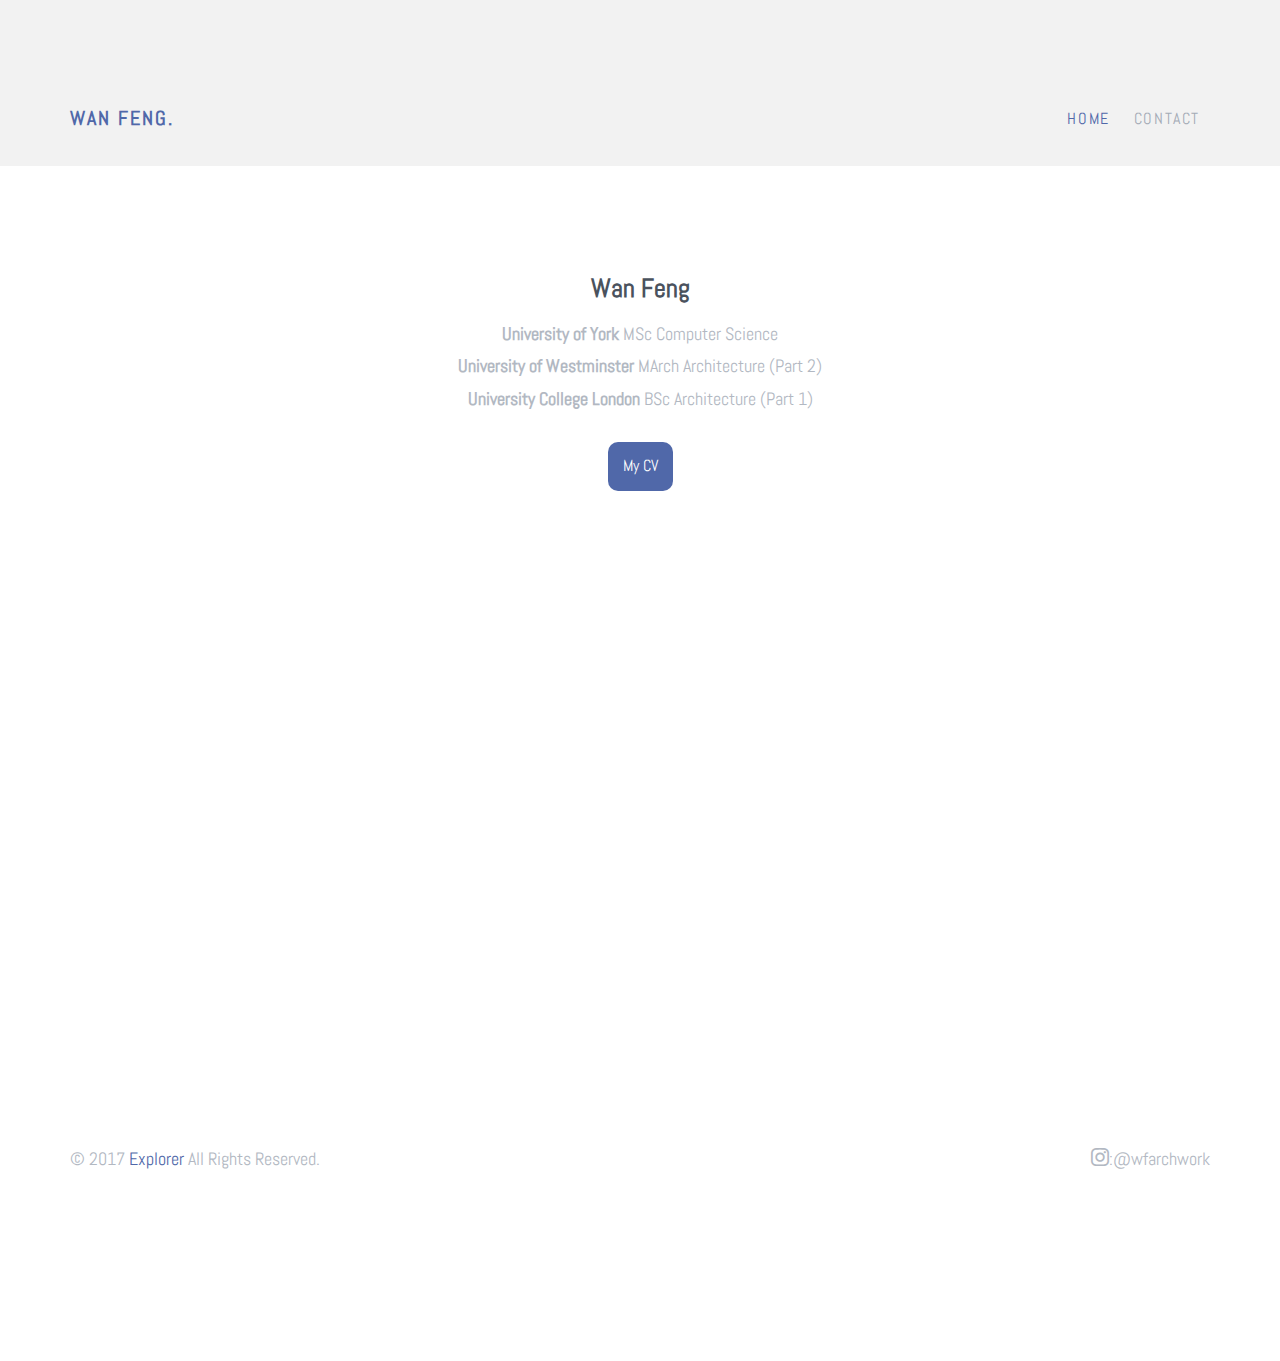
<file: index.html>
<!DOCTYPE html>
<html lang="en">
  <head>
    <meta charset="utf-8">
    <meta name="viewport" content="width=device-width, initial-scale=1">
    <title>Wan Feng</title>
    <meta name="description" content="Free Bootstrap Theme by uicookies.com">
    <meta name="keywords" content="free website templates, free bootstrap themes, free template, free bootstrap, free website template">
    
    <link href="https://fonts.googleapis.com/css?family=Abel" rel="stylesheet">
    <link rel="stylesheet" href="css/styles-merged.css">
    <link rel="stylesheet" href="css/style.min.css">
    <link rel="stylesheet" href="css/custom.css">

    <!--[if lt IE 9]>
      <script src="js/vendor/html5shiv.min.js"></script>
      <script src="js/vendor/respond.min.js"></script>
    <![endif]-->

    <style>
      .button {
        border: none;
        color: white;
        padding: 10px 15px;
        text-align: center;
        text-decoration: none;
        display: inline-block;
        font-size: 16px;
        margin: 4px 2px;
        cursor: pointer;
        border-radius: 10px;
        background-color: #5068A9;
      }
      
      
      .button2 {background-color: #008CBA;} /* Blue */
      </style>
  </head>
  <body>

  <!-- START: header -->
  
  <div class="probootstrap-loader"></div>

  <header role="banner" class="probootstrap-header">
    <div class="container">
        <a href="index.html" class="probootstrap-logo">Wan Feng<span>.</span></a>
        
        <a href="#" class="probootstrap-burger-menu visible-xs" ><i>Menu</i></a>
        <div class="mobile-menu-overlay"></div>

        <nav role="navigation" class="probootstrap-nav hidden-xs">
          <ul class="probootstrap-main-nav">
            <li class="active"><a href="index.html">Home</a></li>
            <!-- <li><a href="services.html">Services</a></li> -->
            <!-- <li><a href="about.html">About</a></li> -->
            <li><a href="contact.html">Contact</a></li>
          </ul>
          <div class="extra-text visible-xs"> 
            <a href="#" class="probootstrap-burger-menu"><i>Menu</i></a>
            <h5>Address</h5>
            <p>Flat 210, 111-113 Bartholomew Road, London NW5 2BJ</p>
            <h5>Connect</h5>
            <ul class="social-buttons">
              <li><i class="icon-mail"></i><span>fengwan0000@gmail.com</span></li>
              <li><i class="icon-phone2"></i><span>+44 7541988728</span></li>
            </ul>
          </div>
        </nav>
    </div>
  </header>
  <!-- END: header -->
  
  <div class="probootstrap-section">
    <div class="container text-center">
      <div class="row">
        <div class="col-md-6 col-md-offset-3 mb40">
          <h2><b>Wan Feng</b></h2>
          <p> <b>University of York</b> MSc Computer Science <br> <b>University of Westminster</b> MArch Architecture (Part 2) <br> <b>University College London</b> BSc Architecture (Part 1)</p>
          <!-- <ul class="actions">
            <a href="https://drive.google.com/file/d/1Cke0eZG3jJjBB14oiIKOLVH0bZXB07Sb/view?usp=share_link" class="button">My CV</a>
          </ul> -->
          <form action="https://drive.google.com/file/d/1Cke0eZG3jJjBB14oiIKOLVH0bZXB07Sb/view?usp=share_link" method="get" target="_blank">
            <button class="button">My CV</button>
         </form>
          <!-- <button class="button" formaction="">My CV</button>     -->
        </div>
      </div>

      <div class="row probootstrap-gutter16">
        <div class="col-md-4 probootstrap-animate" data-animate-effect="fadeIn">
          <a href="rhythem_venue.html" class="img-bg" style="background-image: url(https://drive.google.com/uc?export=view&id=1EA7f5iKqt-BDpA7QCGmYKCs04q8BtwmU);">
            <div class="probootstrap-photo-details">
              <h2>Rhythm Venue</h2>
              <p>A collection of retail venues</p>
            </div>
          </a>
        </div>
        <div class="col-md-8 probootstrap-animate" data-animate-effect="fadeIn">
          <a href="john-lewis.html" class="img-bg" style="background-image: url(https://drive.google.com/uc?export=view&id=1YmT_v28jiTK2eGCsW3wxcAmZqoD3Fh4P);">
            <div class="probootstrap-photo-details">
              <h2>The Next Generation of Retail</h2>
              <p>Renovation of John Lewis</p>
            </div>
          </a>
        </div>
      </div>

<!--       <div class="row probootstrap-gutter16">
        <div class="col-md-5 probootstrap-animate" data-animate-effect="fadeIn">
          <a href="research_institute.html" class="img-bg" style="background-image: url(img/img_3.jpg);">
            <div class="probootstrap-photo-details">
              <h2>Research Institute</h2>
              <p>Canary Wharf</p>
            </div>
          </a>
        </div>
        <div class="col-md-3 probootstrap-animate" data-animate-effect="fadeIn">
          <a href="single-page.html" class="img-bg" style="background-image: url(img/img_5.jpg);">
            <div class="probootstrap-photo-details">
              <h2>Museum Prototype</h2>
              <p>Based on the quality of objects</p>
            </div>
          </a>
        </div> -->
        <!-- <div class="col-md-4 probootstrap-animate" data-animate-effect="fadeIn">
          <a href="single-page.html" class="img-bg" style="background-image: url(img/img_4.jpg);">
            <div class="probootstrap-photo-details">
              <h2>Mountain with pines</h2>
              <p>Landscape</p>
            </div>
          </a>
        </div>
      </div>

       <div class="row probootstrap-gutter16">
        <div class="col-md-8 probootstrap-animate" data-animate-effect="fadeIn">
          <a href="single-page.html" class="img-bg" style="background-image: url(img/img_7.jpg);">
            <div class="probootstrap-photo-details">
              <h2>Mountains</h2>
              <p>Landscape</p>
            </div>
          </a>
        </div>
        <div class="col-md-4 probootstrap-animate" data-animate-effect="fadeIn">
          <a href="single-page.html" class="img-bg" style="background-image: url(img/img_6.jpg);">
            <div class="probootstrap-photo-details">
              <h2>Beautiful Sunset</h2>
              <p>Landscape</p>
            </div>
          </a>
        </div>
      </div>
      
    </div> -->
  </div>

  <footer class="probootstrap-footer" role="contentinfo">
    <div class="container">
      <div class="row">
        <div class="col-md-12">
          <p class="probootstrap-copyright">&copy; 2017 <a href="https://uicookies.com/">Explorer</a> All Rights Reserved.</p>
          <ul class="probootstrap-social">
            <!-- <li><a href="#"><i class="icon-twitter"></i></a></li> -->
            <!-- <li><a href="#"><i class="icon-facebook2"></i></a></li> -->
            <li><i class="icon-instagram2"></i>:@wfarchwork</li>
            <!-- <li><a href="#"><i class="icon-google-plus"></i></a></li> -->
          </ul>
        </div>
      </div>
    </div>
  </footer>

  <div class="gototop js-top">
    <a href="#" class="js-gotop"><i class="icon-chevron-thin-up"></i></a>
  </div>
  

  <script src="js/scripts.min.js"></script>
  <script src="js/main.min.js"></script>
  <script src="js/custom.js"></script>

  </body>
</html>
</file>
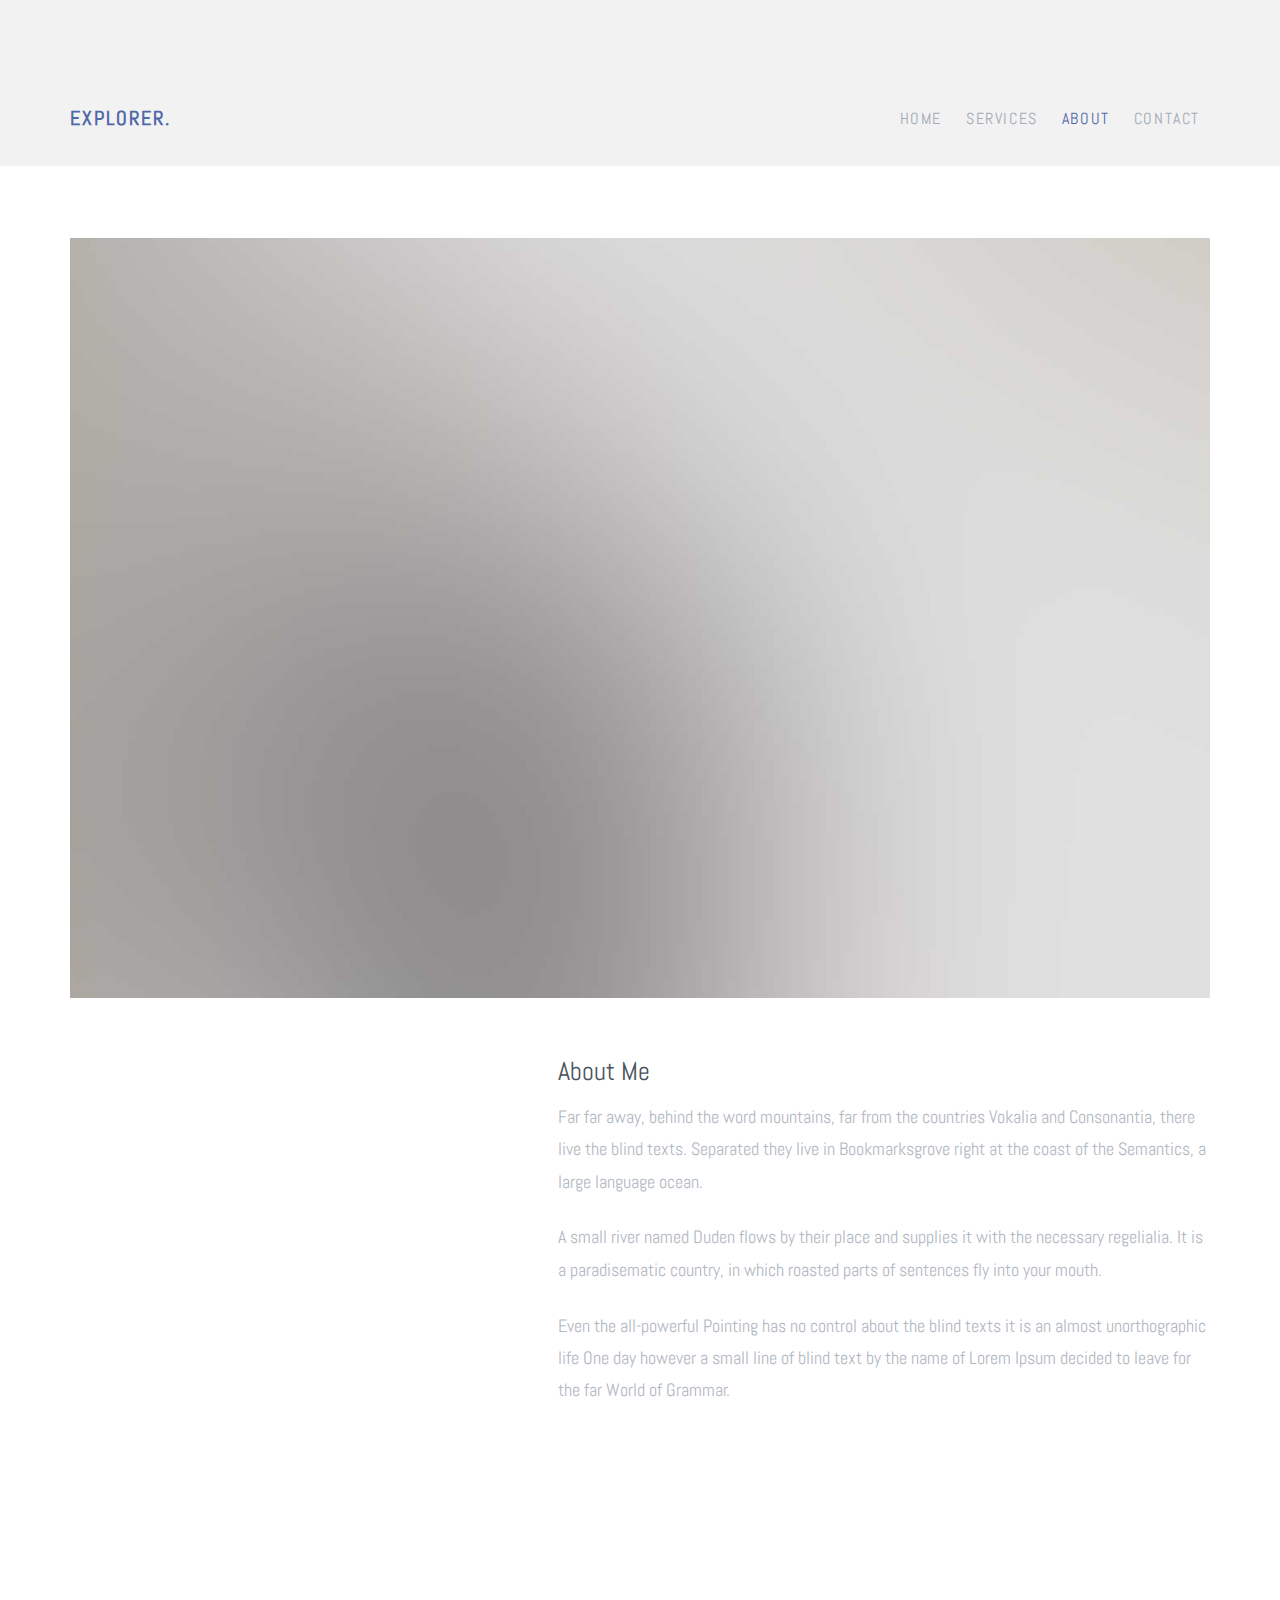
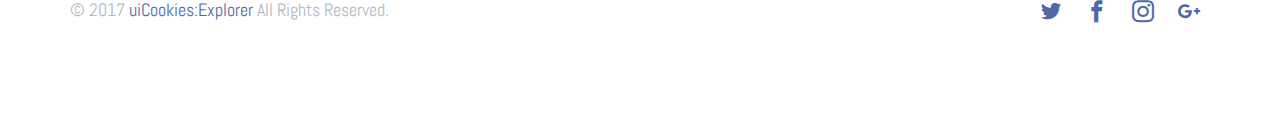
<file: about.html>
<!DOCTYPE html>
<html lang="en">
  <head>
    <meta charset="utf-8">
    <meta name="viewport" content="width=device-width, initial-scale=1">
    <title>uiCookies:Explorer &mdash; Free Bootstrap Theme, Free Responsive Bootstrap Website Template</title>
    <meta name="description" content="Free Bootstrap Theme by uicookies.com">
    <meta name="keywords" content="free website templates, free bootstrap themes, free template, free bootstrap, free website template">
    
    <link href="https://fonts.googleapis.com/css?family=Abel" rel="stylesheet">
    <link rel="stylesheet" href="css/styles-merged.css">
    <link rel="stylesheet" href="css/style.min.css">
    <link rel="stylesheet" href="css/custom.css">

    <!--[if lt IE 9]>
      <script src="js/vendor/html5shiv.min.js"></script>
      <script src="js/vendor/respond.min.js"></script>
    <![endif]-->
  </head>
  <body>

  <!-- START: header -->
  
  <div class="probootstrap-loader"></div>

  <header role="banner" class="probootstrap-header">
    <div class="container">
        <a href="index.html" class="probootstrap-logo">Explorer<span>.</span></a>
        
        <a href="#" class="probootstrap-burger-menu visible-xs" ><i>Menu</i></a>
        <div class="mobile-menu-overlay"></div>

        <nav role="navigation" class="probootstrap-nav hidden-xs">
          <ul class="probootstrap-main-nav">
            <li><a href="index.html">Home</a></li>
            <li><a href="services.html">Services</a></li>
            <li class="active"><a href="about.html">About</a></li>
            <li><a href="contact.html">Contact</a></li>
          </ul>
          <div class="extra-text visible-xs"> 
            <a href="#" class="probootstrap-burger-menu"><i>Menu</i></a>
            <h5>Address</h5>
            <p>Flat 210, 111-113 Bartholomew Road, London NW5 2BJ</p>
            <h5>Connect</h5>
            <ul class="social-buttons">
              <li><i class="icon-mail"></i><span>fengwan0000@gmail.com</span></li>
              <li><i class="icon-phone2"></i><span>+44 7541988728</span></li>
            </ul>
          </div>
        </nav>
    </div>
  </header>
  <!-- END: header -->

  <section class="probootstrap-section">
    <div class="container">
      <div class="row">
        <div class="col-md-12">
          <p><img src="img/img_8.jpg" class="img-responsive" alt="Free Bootstrap Template by uicookies.com"></p>
        </div>
      </div>
      <div class="row">
        <div class="col-md-7 col-md-push-5">
          <h2>About Me</h2>
          <p>Far far away, behind the word mountains, far from the countries Vokalia and Consonantia, there live the blind texts. Separated they live in Bookmarksgrove right at the coast of the Semantics, a large language ocean.</p>
          <p>A small river named Duden flows by their place and supplies it with the necessary regelialia. It is a paradisematic country, in which roasted parts of sentences fly into your mouth.</p>
          <p>Even the all-powerful Pointing has no control about the blind texts it is an almost unorthographic life One day however a small line of blind text by the name of Lorem Ipsum decided to leave for the far World of Grammar.</p>
        </div>
      </div>
    </div>
  </section>
  <!-- END section -->

  <footer class="probootstrap-footer" role="contentinfo">
    <div class="container">
      <div class="row">
        <div class="col-md-12">
          <p class="probootstrap-copyright">&copy; 2017 <a href="https://uicookies.com/">uiCookies:Explorer</a> All Rights Reserved.</p>
          <ul class="probootstrap-social">
            <li><a href="#"><i class="icon-twitter"></i></a></li>
            <li><a href="#"><i class="icon-facebook2"></i></a></li>
            <li><a href="#"><i class="icon-instagram2"></i></a></li>
            <li><a href="#"><i class="icon-google-plus"></i></a></li>
          </ul>
        </div>
      </div>
    </div>
  </footer>

  <div class="gototop js-top">
    <a href="#" class="js-gotop"><i class="icon-chevron-thin-up"></i></a>
  </div>
  

  <script src="js/scripts.min.js"></script>
  <script src="js/main.min.js"></script>
  <script src="js/custom.js"></script>
  </body>
</html>
</file>
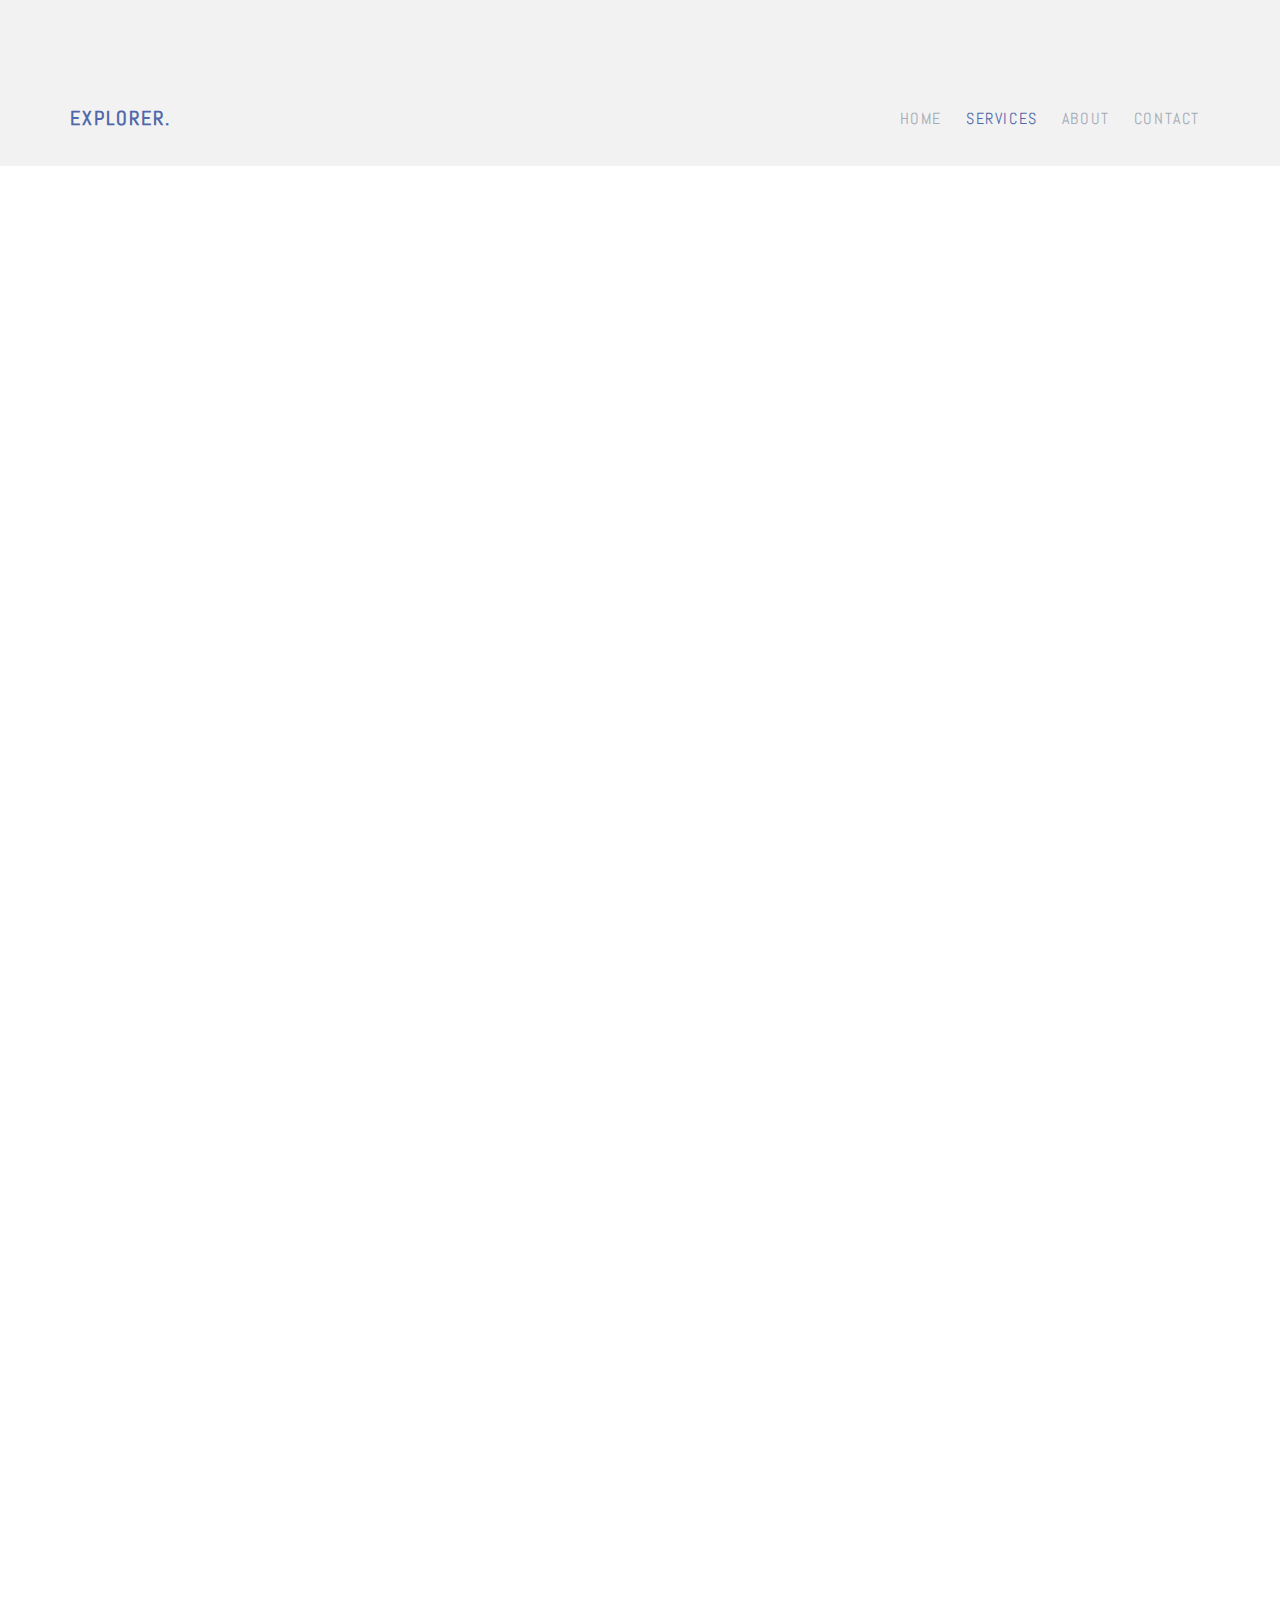
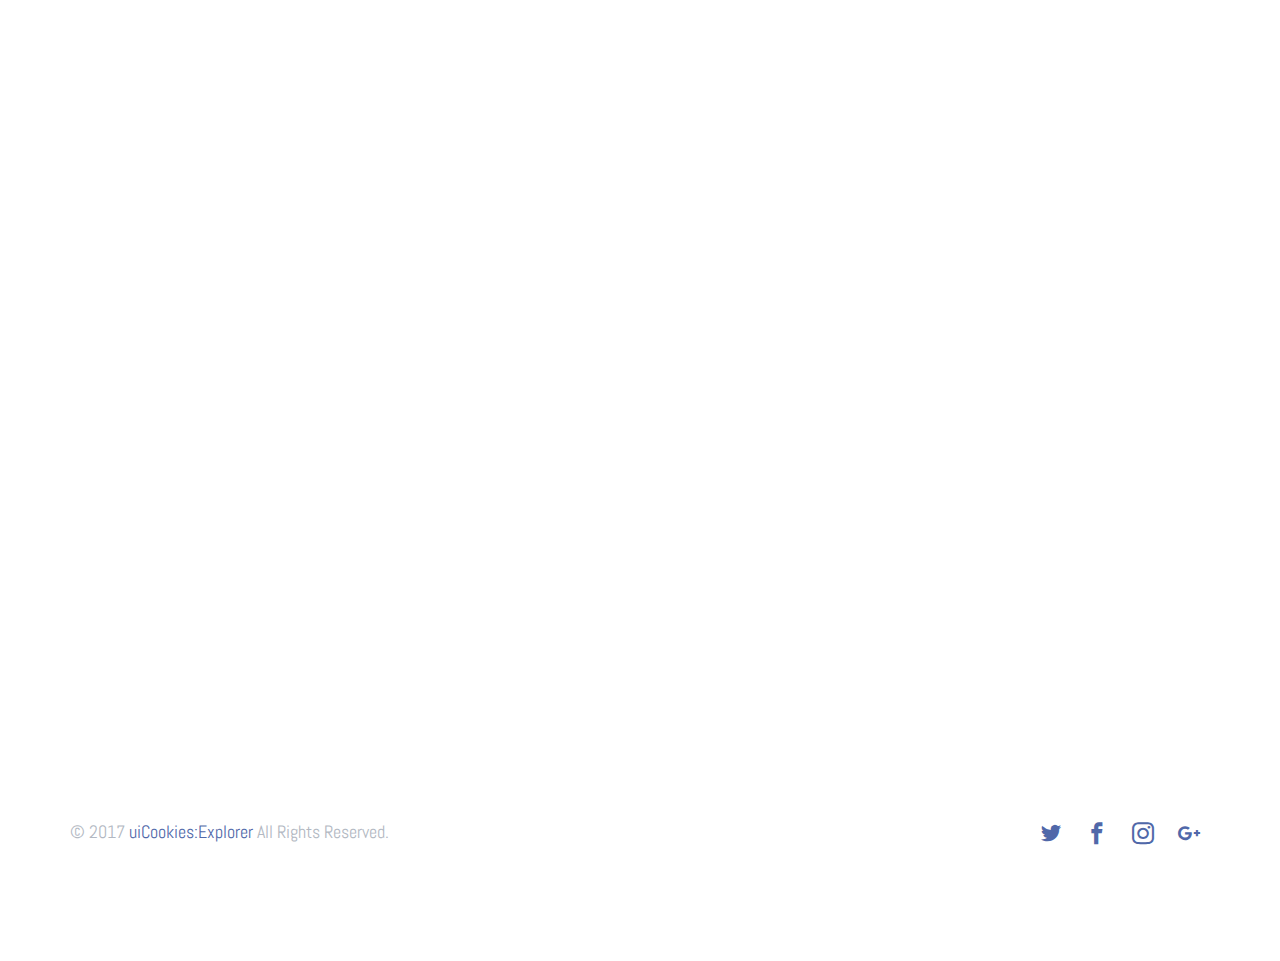
<file: services.html>
<!DOCTYPE html>
<html lang="en">
  <head>
    <meta charset="utf-8">
    <meta name="viewport" content="width=device-width, initial-scale=1">
    <title>uiCookies:Explorer &mdash; Free Bootstrap Theme, Free Responsive Bootstrap Website Template</title>
    <meta name="description" content="Free Bootstrap Theme by uicookies.com">
    <meta name="keywords" content="free website templates, free bootstrap themes, free template, free bootstrap, free website template">
    
    <link href="https://fonts.googleapis.com/css?family=Abel" rel="stylesheet">
    <link rel="stylesheet" href="css/styles-merged.css">
    <link rel="stylesheet" href="css/style.min.css">
    <link rel="stylesheet" href="css/custom.css">

    <!--[if lt IE 9]>
      <script src="js/vendor/html5shiv.min.js"></script>
      <script src="js/vendor/respond.min.js"></script>
    <![endif]-->
  </head>
  <body>

  <!-- START: header -->
  
  <div class="probootstrap-loader"></div>

  <header role="banner" class="probootstrap-header">
    <div class="container">
        <a href="index.html" class="probootstrap-logo">Explorer<span>.</span></a>
        
        <a href="#" class="probootstrap-burger-menu visible-xs" ><i>Menu</i></a>
        <div class="mobile-menu-overlay"></div>

        <nav role="navigation" class="probootstrap-nav hidden-xs">
          <ul class="probootstrap-main-nav">
            <li><a href="index.html">Home</a></li>
            <li class="active"><a href="services.html">Services</a></li>
            <li><a href="about.html">About</a></li>
            <li><a href="contact.html">Contact</a></li>
          </ul>
          <div class="extra-text visible-xs"> 
            <a href="#" class="probootstrap-burger-menu"><i>Menu</i></a>
            <h5>Address</h5>
            <p>Flat 210, 111-113 Bartholomew Road, London NW5 2BJ</p>
            <h5>Connect</h5>
            <ul class="social-buttons">
              <li><i class="icon-mail"></i><span>fengwan0000@gmail.com</span></li>
              <li><i class="icon-phone2"></i><span>+44 7541988728</span></li>
            </ul>
          </div>
        </nav>
    </div>
  </header>
  <!-- END: header -->

  <section class="probootstrap-section">
    <div class="container">
      <div class="row">
        <div class="col-md-6 col-md-offset-3 mb80 text-center probootstrap-animate">
          <h2>My Services</h2>
          <p>Far far away, behind the word mountains, far from the countries Vokalia and Consonantia, there live the blind texts. Separated they live in Bookmarksgrove right at the coast of the Semantics, a large language ocean.</p>    
        </div>
      </div>
      <div class="row probootstrap-lg-service probootstrap-animate" data-animate-effect="fadeIn">
        <div class="col-md-4">
          <div class="icon"><i class="icon-laptop3"></i></div>
        </div>
        <div class="col-md-8">
          <h2 class="mt0">Business Strategy</h2>
          <p>Far far away, behind the word mountains, far from the countries Vokalia and Consonantia, there live the blind texts. Separated they live in Bookmarksgrove right at the coast of the Semantics, a large language ocean.</p>    
          <p>A small river named Duden flows by their place and supplies it with the necessary regelialia. It is a paradisematic country, in which roasted parts of sentences fly into your mouth.</p>
        </div>
      </div>
      <div class="row probootstrap-lg-service probootstrap-animate" data-animate-effect="fadeIn">
        <div class="col-md-4 col-md-push-8">
          <div class="icon">
            <i class="icon-wallet2"></i>
          </div>
        </div>
        <div class="col-md-8 col-md-pull-4">
          <h2 class="mt0">Business Profit</h2>
          <p>Far far away, behind the word mountains, far from the countries Vokalia and Consonantia, there live the blind texts. Separated they live in Bookmarksgrove right at the coast of the Semantics, a large language ocean.</p>    
          <p>A small river named Duden flows by their place and supplies it with the necessary regelialia. It is a paradisematic country, in which roasted parts of sentences fly into your mouth.</p>
        </div>
      </div>

      <div class="row probootstrap-lg-service probootstrap-animate" data-animate-effect="fadeIn">
        <div class="col-md-4">
          <div class="icon">
            <i class="icon-presentation"></i>
          </div>
        </div>
        <div class="col-md-8">
          <h2 class="mt0">Business Marketing</h2>
          <p>Far far away, behind the word mountains, far from the countries Vokalia and Consonantia, there live the blind texts. Separated they live in Bookmarksgrove right at the coast of the Semantics, a large language ocean.</p>    
          <p>A small river named Duden flows by their place and supplies it with the necessary regelialia. It is a paradisematic country, in which roasted parts of sentences fly into your mouth.</p>
        </div>
      </div>
  

      <div class="row">
        <div class="col-md-6 col-md-offset-3 mb80 text-center probootstrap-animate">
          <h2>More Services</h2>
        </div>
      </div>

      <div class="row">
        <div class="col-md-4">
          <div class="service left-icon probootstrap-animate">

            <div class="icon">
              <i class="icon-laptop3"></i>
            </div>
            <div class="text">
              <h3 class="heading">Business Strategy</h3>
              <p>Far far away, behind the word mountains, far from the countries Vokalia and Consonantia, there live the blind texts. </p>
            </div>

          </div>
        </div>
        <div class="col-md-4">
          <div class="service left-icon probootstrap-animate">
            <div class="icon">
              <i class="icon-presentation"></i>
            </div>
            <div class="text">
              <h3 class="heading">Business Marketing</h3>
              <p>Far far away, behind the word mountains, far from the countries Vokalia and Consonantia, there live the blind texts. </p>
            </div>
          </div>
        </div>
        <div class="col-md-4">
          <div class="service left-icon probootstrap-animate">
            <div class="icon">
              <i class="icon-wallet2"></i>
            </div>
            <div class="text">
              <h3 class="heading">Business Profit</h3>
              <p>Far far away, behind the word mountains, far from the countries Vokalia and Consonantia, there live the blind texts. </p>
            </div>
          </div>
        </div>


        <div class="col-md-4">
          <div class="service left-icon probootstrap-animate">

            <div class="icon">
              <i class="icon-hourglass"></i>
            </div>
            <div class="text">
              <h3 class="heading">Fast &amp; Reliable</h3>
              <p>Far far away, behind the word mountains, far from the countries Vokalia and Consonantia, there live the blind texts. </p>
            </div>

          </div>
        </div>
        <div class="col-md-4">
          <div class="service left-icon probootstrap-animate">
            <div class="icon">
              <i class="icon-shield3"></i>
            </div>
            <div class="text">
              <h3 class="heading">Business Security</h3>
              <p>Far far away, behind the word mountains, far from the countries Vokalia and Consonantia, there live the blind texts. </p>
            </div>
          </div>
        </div>
        <div class="col-md-4">
          <div class="service left-icon probootstrap-animate">
            <div class="icon">
              <i class="icon-adjustments"></i>
            </div>
            <div class="text">
              <h3 class="heading">Full Customization</h3>
              <p>Far far away, behind the word mountains, far from the countries Vokalia and Consonantia, there live the blind texts. </p>
            </div>
          </div>
        </div>

      </div>
    </div>
  </section>
  <!-- END section -->

  <footer class="probootstrap-footer" role="contentinfo">
    <div class="container">
      <div class="row">
        <div class="col-md-12">
          <p class="probootstrap-copyright">&copy; 2017 <a href="https://uicookies.com/">uiCookies:Explorer</a> All Rights Reserved.</p>
          <ul class="probootstrap-social">
            <li><a href="#"><i class="icon-twitter"></i></a></li>
            <li><a href="#"><i class="icon-facebook2"></i></a></li>
            <li><a href="#"><i class="icon-instagram2"></i></a></li>
            <li><a href="#"><i class="icon-google-plus"></i></a></li>
          </ul>
        </div>
      </div>
    </div>
  </footer>

  <div class="gototop js-top">
    <a href="#" class="js-gotop"><i class="icon-chevron-thin-up"></i></a>
  </div>
  

  <script src="js/scripts.min.js"></script>
  <script src="js/main.min.js"></script>
  <script src="js/custom.js"></script>
  </body>
</html>
</file>
<file: css/style.min.css>
/*!==============================
 * Theme Name: Explorer
 * Theme URL: https://probootstrap.com/explorer-free-photography-website-template-using-bootstrap
 * Version: 1.0
 * Author: ProBootstrap.com
 * Author URL: https://probootstrap.com
 * License: Released for free under the Creative Commons Attribution 3.0 license (probootstrap.com/license)
 */.probootstrap-logo,body{font-family:Abel,sans-serif}.btn,.probootstrap-footer-widget .heading,.probootstrap-logo,.probootstrap-main-nav li a{letter-spacing:.1em;text-transform:uppercase}@font-face{font-family:icomoon;src:url(../fonts/icomoon/icomoon.eot?1z9v6x);src:url(../fonts/icomoon/icomoon.eot?1z9v6x#iefix) format("embedded-opentype"),url(../fonts/icomoon/icomoon.ttf?1z9v6x) format("truetype"),url(../fonts/icomoon/icomoon.woff?1z9v6x) format("woff"),url(../fonts/icomoon/icomoon.svg?1z9v6x#icomoon) format("svg");font-weight:400;font-style:normal}html{overflow-x:hidden;font-size:1em}body{background:#fff;font-size:18px;line-height:1.8;font-weight:300;color:#b2b8c2}::selection{background:#5068A9;color:#fff}::-moz-selection{background:#5068A9;color:#fff}.page-title h1,.probootstrap-card .probootstrap-card-text .probootstrap-card-heading,.probootstrap-panel .panel .panel-title,.section-heading h2,.service .heading,.service.left-icon h3,h1,h2,h3,h4{margin:1.414em 0 .5em;line-height:1.2;font-weight:300;color:#4a525d}.page-title h1,h1{margin-top:0;font-size:1.602em}.section-heading h2,h2{font-size:1.424em}.probootstrap-card .probootstrap-card-text .probootstrap-card-heading,.service .heading,.service.left-icon h3,h3{font-size:1.266em}.probootstrap-panel .panel .panel-title,h4{font-size:1.125em}.font_small,small{font-size:.889em}figure,ol,p,ul{margin-bottom:1.3em}a{-webkit-transition:.3s all;transition:.3s all;color:#5068A9}a:focus,a:hover{color:#485d98;text-decoration:none!important}.probootstrap-header{padding-top:100px;padding-bottom:30px;width:100%;z-index:12;position:relative;background:#F2F2F2;top:0}.probootstrap-logo{float:left;color:#5068A9;padding-left:0;font-size:20px;display:block;font-weight:900}.probootstrap-logo:active,.probootstrap-logo:focus,.probootstrap-logo:hover{color:#5068A9}@media screen and (max-width:768px){.probootstrap-header{padding-top:30px;padding-bottom:30px}.probootstrap-logo{padding-left:0}}.probootstrap-nav{float:right;margin:2px 0 0}.probootstrap-mobile-menu-active .probootstrap-nav{text-align:left;position:fixed;display:block!important;overflow-y:auto;top:0;right:0;bottom:0;z-index:1100;height:100vh;width:300px;background:#000;padding:40px;-webkit-transition:.3s all ease-out;transition:.3s all ease-out;-webkit-transform:translateX(300px);transform:translateX(300px)}.probootstrap-mobile-menu-active .probootstrap-nav .extra-text{display:block;float:left;clear:both;margin-top:30px;font-size:16px;color:rgba(255,255,255,.5)}.probootstrap-mobile-menu-active .probootstrap-nav .extra-text .social-buttons{padding:0;margin:0 0 20px}.probootstrap-mobile-menu-active .probootstrap-nav .extra-text .social-buttons li{display:inline-block;zoom:1;padding:0;margin:0}.probootstrap-mobile-menu-active .probootstrap-nav .extra-text .social-buttons li a{color:#fff;padding:10px}.probootstrap-mobile-menu-active .probootstrap-nav .extra-text .social-buttons li:first-child a{padding-left:0}.probootstrap-mobile-menu-active .probootstrap-nav .extra-text h5{text-transform:uppercase;font-size:12px;font-weight:700;letter-spacing:.1em;color:#fff}.probootstrap-mobile-menu-active.show .probootstrap-nav{-webkit-transform:translateX(0);transform:translateX(0)}.probootstrap-main-nav{margin:0;padding:0}.probootstrap-mobile-menu-active .probootstrap-main-nav{float:left;margin-top:40px;width:100%}.probootstrap-main-nav li{margin:0;padding:0 10px;list-style:none;display:inline;font-size:16px}.probootstrap-mobile-menu-active .probootstrap-main-nav li{margin-bottom:10px;padding-left:0;padding-right:0;display:block}.probootstrap-main-nav li a{font-weight:400;padding:10px 0;color:#a4abb6}.probootstrap-main-nav li a:hover{color:#8791a0}.probootstrap-mobile-menu-active.show .probootstrap-main-nav li a{color:#5068A9}.probootstrap-mobile-menu-active .probootstrap-main-nav li a{margin-bottom:10px;padding:5px 0;display:block}.probootstrap-mobile-menu-active .probootstrap-main-nav li a:hover{color:#fff}.probootstrap-main-nav li.active a,.probootstrap-main-nav li.active a:hover{color:#5068A9}.probootstrap-header-social li a,.probootstrap-mobile-menu-active .probootstrap-main-nav li.active a{color:#fff}.mobile-menu-overlay{z-index:1099;position:fixed;top:0;bottom:0;left:0;right:0;width:100vw;height:100vh;background:rgba(0,0,0,.3);opacity:0;visibility:hidden;-webkit-transition:.3s all ease-out;transition:.3s all ease-out}.probootstrap-hover-overlay:before,.probootstrap-hover-overlay:hover:before,.probootstrap-mobile-menu-active.show .mobile-menu-overlay{opacity:1;visibility:visible}.probootstrap-header-social{position:absolute;top:34px;right:60px}.probootstrap-header-social li{display:inline;list-style:none;margin-left:5px}.probootstrap-right-nav{position:absolute;top:3px;right:0;margin:0;padding:0}.probootstrap-right-nav li{padding:0;margin:0;display:inline-block;zoom:1;list-style:none}.probootstrap-right-nav li a{padding:0 10px}.probootstrap-burger-menu{display:inline-block;width:18px;height:18px;cursor:pointer;text-decoration:none}.probootstrap-burger-menu i{position:relative;display:inline-block;width:18px;height:2px;color:#a4abb6;font:700 14px/.4 Helvetica,arial;text-transform:uppercase;text-indent:-55px;background:#a4abb6;-webkit-transition:all .2s ease-out;transition:all .2s ease-out}.probootstrap-burger-menu i::after,.probootstrap-burger-menu i::before{content:'';width:18px;height:2px;background:#a4abb6;position:absolute;left:0;-webkit-transition:all .2s ease-out;transition:all .2s ease-out}.probootstrap-burger-menu i::before{top:-7px}.probootstrap-burger-menu i::after{bottom:-7px}.probootstrap-burger-menu:hover i::before{top:-10px}.probootstrap-burger-menu:hover i::after{bottom:-10px}.probootstrap-burger-menu.active i{background:0 0}.probootstrap-burger-menu.active i::before{top:0;-webkit-transform:rotateZ(45deg);transform:rotateZ(45deg)}.probootstrap-burger-menu.active i::after{bottom:0;-webkit-transform:rotateZ(-45deg);transform:rotateZ(-45deg)}.probootstrap-mobile-menu-active.show .probootstrap-burger-menu i{color:#fff;background:#000}.probootstrap-mobile-menu-active.show .probootstrap-burger-menu i::after,.probootstrap-mobile-menu-active.show .probootstrap-burger-menu i::before{background:#fff}.probootstrap-burger-menu{position:absolute;top:30px;right:20px}.btn{border:none;border-radius:4px;-webkit-transition:.3s all ease-in;transition:.3s all ease-in;padding:10px 15px}.btn.btn-sm{font-size:13px;padding:5px 20px}.btn.btn-lg{line-height:1.5;padding-top:20px;padding-bottom:20px}.btn.btn-primary{border:2px solid #5068A9;background:#5068A9;color:#fff}.btn.btn-primary:active,.btn.btn-primary:focus,.btn.btn-primary:hover{background:#5f76b3;color:#fff;border:2px solid #5f76b3}.btn.btn-primary:active,.btn.btn-primary:focus{outline:0;border:2px solid #5f76b3}.btn.btn-ghost{background:0 0;border:2px solid #5068A9;color:#5068A9}.btn.btn-ghost:hover{background:#5068A9;color:#fff;border:2px solid #5068A9}.btn.btn-ghost:active,.btn.btn-ghost:focus{outline:0;background:0 0;color:#5068A9;border:2px solid #5068A9}.btn.btn-ghost.btn-ghost-white{background:0 0;border:2px solid #fff;color:#fff}.btn.btn-ghost.btn-ghost-white:hover{background:#fff;color:#5068A9}.btn.btn-ghost.btn-ghost-white:active,.btn.btn-ghost.btn-ghost-white:focus{outline:0;background:#fff;color:#5068A9;border:2px solid #fff}.btn.btn-black,.btn.btn-black:active,.btn.btn-black:focus,.btn.btn-black:hover{background:#000;border:1px solid #000;color:#fff}.btn.btn-black:active,.btn.btn-black:focus{outline:0}.probootstrap-section{padding:4em 0;position:relative;z-index:2}.probootstrap-section.probootstrap-section-sm{padding:3em 0}.probootstrap-section.probootstrap-border-top{border-top:1px solid rgba(0,0,0,.1)}.probootstrap-section.probootstrap-border-bottom{border-bottom:1px solid rgba(0,0,0,.1)}.probootstrap-section>.container.probootstrap-border-top{padding-top:50px;border-top:1px solid rgba(0,0,0,.1)}.probootstrap-cta,.probootstrap-footer{border-top:2px solid rgba(255,255,255,.1)}.probootstrap-section.probootstrap-section-colored,.probootstrap-section.probootstrap-section-dark{background:#ddf0f3;background:-webkit-gradient(linear,left top,right top,from(#ddf0f3),to(#5068a9));background:linear-gradient(to right,#ddf0f3 0,#5068a9 100%);filter:progid:DXImageTransform.Microsoft.gradient( startColorstr=$firstcolor, endColorstr=$secondcolor, GradientType=1 )}.probootstrap-section.probootstrap-section-colored .section-heading h2,.probootstrap-section.probootstrap-section-dark .section-heading h2{color:#fff}.probootstrap-section.probootstrap-section-colored .section-heading p,.probootstrap-section.probootstrap-section-dark .section-heading p{color:rgba(255,255,255,.6)}.probootstrap-section.probootstrap-section-colored .heading-with-icon,.probootstrap-section.probootstrap-section-colored .heading-with-icon i,.probootstrap-section.probootstrap-section-dark .heading-with-icon,.probootstrap-section.probootstrap-section-dark .heading-with-icon i{color:#5068A9}.probootstrap-section.probootstrap-section-colored p,.probootstrap-section.probootstrap-section-dark .section-heading h2,.probootstrap-section.probootstrap-section-dark p{color:#fff}.probootstrap-section.probootstrap-section-dark{background:#222;color:#fff}.probootstrap-section.probootstrap-section-dark .section-heading p,.probootstrap-section.probootstrap-section-dark p{color:rgba(255,255,255,.6)}.probootstrap-section.probootstrap-section-lighter{background:#f7f7f7}@media screen and (max-width:768px){.probootstrap-section{padding:3em 0}}.probootstrap-section.probootstrap-bg{background-size:cover;background-repeat:no-repeat;background-attachment:fixed;padding:8em 0}.probootstrap-section.probootstrap-bg:before{position:absolute;content:"";background:rgba(0,0,0,.6);top:0;left:0;right:0;bottom:0;z-index:-1}.probootstrap-section.probootstrap-bg .heading{margin-top:0;margin-bottom:10px;color:#fff;font-family:Abel,sans-serif;font-size:30px;line-height:30px}.probootstrap-cta :last-child,.probootstrap-panel .panel .panel-body :last-child{margin-bottom:0}.probootstrap-section.probootstrap-bg .sub-heading{font-size:20px;line-height:1.5;color:rgba(255,255,255,.7)}.probootstrap-section.probootstrap-bg .container{position:relative;z-index:2}.probootstrap-cta{border-bottom:2px solid rgba(255,255,255,.1);padding:50px 0;float:left;width:100%}.probootstrap-cta.border-bototm-none{border-bottom:none}.probootstrap-cta h2{margin-top:0;margin-bottom:0;text-transform:uppercase}.probootstrap-relative{position:relative}.probootstrap-owl-navigation{margin:0;padding:0}.probootstrap-owl-navigation.absolute{position:absolute;top:2px}@media screen and (max-width:768px){.probootstrap-owl-navigation.absolute{position:relative;margin-bottom:40px}}.probootstrap-owl-navigation.absolute.right{right:10px}.probootstrap-owl-navigation.absolute.left{left:0}.probootstrap-owl-navigation li{display:inline-block;list-style:none;margin:0;padding:0}.probootstrap-owl-navigation li a{font-size:30px;padding:0;color:#ccc}.probootstrap-owl-navigation li a:hover{color:#333}.probootstrap-footer{padding:5em 0}.probootstrap-footer .probootstrap-copyright{float:left}@media screen and (max-width:768px){.probootstrap-footer{padding:3em 0}.probootstrap-footer .probootstrap-copyright{float:none}}.probootstrap-footer .probootstrap-social{float:right}@media screen and (max-width:768px){.probootstrap-footer .probootstrap-social{float:none}}.probootstrap-footer-widget{float:left;width:100%;margin-bottom:30px}.probootstrap-footer-widget .heading{font-size:14px;margin-bottom:30px;font-weight:400}.probootstrap-footer-widget.right{text-align:right}.probootstrap-link-wrap{padding-left:40px}@media screen and (max-width:970px){.probootstrap-link-wrap{padding-left:0}}.stack-link{padding:0;margin:0;display:block}.stack-link li{list-style:none;padding:0;margin:0 0 10px}.stack-link small{font-size:12px;color:rgba(255,255,255,.2)}.stack-link a:hover small{color:#fff}.section-heading{margin-bottom:50px}.section-heading h2{font-weight:300;text-transform:uppercase;font-family:Abel,sans-serif}.lead{font-size:1.125em;line-height:1.65}.img-bg{background-size:cover;background-position:center center;background-repeat:no-repeat;height:500px;margin-bottom:16px;display:block}@media screen and (max-width:1200px){.img-bg{height:350px}}.img-bg .probootstrap-photo-details{text-align:left;bottom:20px;left:20px;position:absolute}.img-bg .probootstrap-photo-details h2,.img-bg .probootstrap-photo-details p{color:#fff;position:relative}.img-bg .probootstrap-photo-details h2{margin:0;-webkit-transition:.3s all ease;transition:.3s all ease}.img-bg .probootstrap-photo-details p{margin:0;padding:0;color:rgba(255,255,255,.5);-webkit-transition:.3s all ease;transition:.3s all ease}.img-bg:hover h2,.img-bg:hover p{margin-left:10px}figure{margin-bottom:30px}figure figcaption{margin-top:20px;display:block;color:rgba(255,255,255,.3);font-size:14px;font-style:italic;-webkit-transition:.3s all ease;transition:.3s all ease}figure:focus figcaption,figure:hover figcaption{color:rgba(255,255,255,.9)}.img-border{border:2px solid rgba(255,255,255,.1);padding:10px}.probootstrap-panel .panel{background:0 0;border:none;margin-bottom:0!important;margin-top:0!important}.probootstrap-panel .panel .panel-title{margin:0!important;padding:0!important}.probootstrap-panel .panel .panel-heading{background:0 0;border-bottom:2px solid rgba(255,255,255,.1)}.probootstrap-panel .panel .panel-heading a{padding-top:10px!important;padding-bottom:15px!important;display:block;color:rgba(255,255,255,.5);position:relative}.probootstrap-panel .panel .panel-heading a:after,.probootstrap-panel .panel .panel-heading a[aria-expanded=true]:after{font-family:icomoon;font-weight:400;text-transform:none;line-height:1;position:absolute;top:50%;right:0;speak:none;font-style:normal;font-variant:normal;-webkit-font-smoothing:antialiased;-moz-osx-font-smoothing:grayscale}.probootstrap-panel .panel .panel-heading a:after{content:"\e9f7";-webkit-transform:translateY(-50%);transform:translateY(-50%)}.probootstrap-panel .panel .panel-heading a:hover{color:#fff}.probootstrap-panel .panel .panel-heading a[aria-expanded=true]{color:#5068A9}.probootstrap-panel .panel .panel-heading a[aria-expanded=true]:after{content:"\e9e3";-webkit-transform:translateY(-50%);transform:translateY(-50%)}.probootstrap-panel .panel .panel-body{border:none!important}.probootstrap-video{position:relative}.probootstrap-video .probootstrap-video-play{position:absolute;top:0;left:0;right:0;bottom:0;z-index:10}.probootstrap-video .probootstrap-video-play i{position:absolute;top:50%;left:50%;font-size:40px;color:rgba(255,255,255,.4);-webkit-transform:translateX(-50%) translateY(-50%);transform:translateX(-50%) translateY(-50%);-webkit-transition:.3s all ease;transition:.3s all ease}.probootstrap-card.probootstrap-listing .probootstrap-card-media,.slides-text{position:relative}.probootstrap-video .probootstrap-video-play:hover i{color:#fff}.probootstrap-video .probootstrap-video-play:active,.probootstrap-video .probootstrap-video-play:focus{outline:0}.slides-text{z-index:99;padding-top:350px;max-width:600px;margin:0 auto}.slides-text h2{font-weight:100;font-size:50px;color:#fff;text-transform:uppercase}@media screen and (max-width:768px){.probootstrap-footer-widget.right{text-align:left}.slides-text h2{font-size:30px}}.slides-text p{font-size:18px}@media screen and (max-width:768px){.slides-text p{font-size:16px}.slides-text{padding-top:150px}}.probootstrap-card{margin-bottom:30px;float:left;width:100%}.probootstrap-card .probootstrap-card-media.icon{font-size:30px}.probootstrap-card .probootstrap-card-media.svg-sm .svg{height:80px;margin-bottom:0}.probootstrap-card .probootstrap-card-media.colored .svg{fill:#5068A9}.probootstrap-card .probootstrap-card-text{padding:20px}.probootstrap-card .probootstrap-card-text .probootstrap-card-heading{margin-top:0;margin-bottom:20px}.probootstrap-card .probootstrap-card-text p:last-child{margin-bottom:0}.probootstrap-card.probootstrap-listing{margin-bottom:20px;background:#fff;float:left;width:100%;-webkit-transition:.3s all ease-in-out;transition:.3s all ease-in-out;position:relative;top:0}.probootstrap-card.probootstrap-listing .probootstrap-card-media .probootstrap-love{width:40px;height:40px;line-height:40px;border-radius:50%;text-align:center;position:absolute;bottom:-20px;right:15px;background:#fff;-webkit-transition:.3s all ease-in;transition:.3s all ease-in;display:inline-block;zoom:1;-webkit-box-shadow:0 6px 8px -6px rgba(0,0,0,.1);box-shadow:0 6px 8px -6px rgba(0,0,0,.1)}.probootstrap-card.probootstrap-listing .probootstrap-card-media .probootstrap-love:focus,.probootstrap-card.probootstrap-listing .probootstrap-card-media .probootstrap-love:hover{-webkit-box-shadow:0 2px 8px -6px rgba(0,0,0,.7);box-shadow:0 2px 8px -6px rgba(0,0,0,.7);background:#5068A9;color:#fff}.probootstrap-card.probootstrap-listing .probootstrap-card-media .probootstrap-love.active{-webkit-box-shadow:0 6px 8px -6px rgba(0,0,0,.1);box-shadow:0 6px 8px -6px rgba(0,0,0,.1);background:#5068A9;color:#fff}.probootstrap-card.probootstrap-listing .probootstrap-card-text .probootstrap-listing-location{display:table;margin-bottom:20px}.probootstrap-card.probootstrap-listing .probootstrap-card-text .probootstrap-listing-location i,.probootstrap-card.probootstrap-listing .probootstrap-card-text .probootstrap-listing-location span{display:table-cell;vertical-align:top}.probootstrap-card.probootstrap-listing .probootstrap-card-text .probootstrap-listing-location i{position:relative;top:2px;width:25px}.probootstrap-card.probootstrap-listing .probootstrap-card-text .probootstrap-listing-location span{font-weight:400;font-size:14px;color:#bdbdbd}.probootstrap-card.probootstrap-listing .probootstrap-card-text .probootstrap-listing-category{margin-bottom:5px}.probootstrap-card.probootstrap-listing .probootstrap-card-text .probootstrap-listing-category span{display:inline-block;zoom:1;padding:2px 10px;border-radius:4px;color:#fff;text-transform:uppercase;font-size:10px}.probootstrap-card.probootstrap-listing .probootstrap-card-text .probootstrap-listing-category.for-sale span{background:#22EAAA}.probootstrap-card.probootstrap-listing .probootstrap-card-text .probootstrap-listing-category.for-rent span{background:#EE5A5A}.probootstrap-card.probootstrap-listing .probootstrap-card-text .probootstrap-listing-price{font-size:16px;color:#bdbdbd}.probootstrap-card.probootstrap-listing .probootstrap-card-text .probootstrap-listing-price strong{font-size:30px;font-weight:300;color:#5068A9}.probootstrap-card.probootstrap-listing .probootstrap-card-extra{float:left;background:#fff;width:100%;border-top:1px solid #f0f0f0}.probootstrap-card.probootstrap-listing .probootstrap-card-extra ul{padding:0 20px;margin:0}.probootstrap-card.probootstrap-listing .probootstrap-card-extra ul li{width:25%;float:left;padding:10px 0;margin:0;list-style:none;font-size:12px;color:#000}.probootstrap-card.probootstrap-listing .probootstrap-card-extra ul li span{display:block;color:#bdbdbd}.probootstrap-card.probootstrap-listing:focus,.probootstrap-card.probootstrap-listing:hover{top:-20px;-webkit-box-shadow:0 6px 68px -6px rgba(0,0,0,.2);box-shadow:0 6px 68px -6px rgba(0,0,0,.2)}.probootstrap-card.probootstrap-person{margin-bottom:30px;padding:15px;border:2px solid rgba(255,255,255,.1)}.probootstrap-card.probootstrap-person h2{color:#fff!important}.probootstrap-card.probootstrap-person .probootstrap-card-media{padding-top:30px}.probootstrap-card.probootstrap-person .probootstrap-card-media img{height:200px;margin:0 auto;border-radius:50%}.probootstrap-card.probootstrap-person small{color:rgba(255,255,255,.3);font-weight:400}.page-title{margin-top:120px;margin-bottom:50px;text-align:left;float:left;width:100%}.page-title h1{text-transform:uppercase;color:#fff;font-weight:300}.probootstrap-home-search{padding:30px;background:rgba(0,0,0,.85);margin-top:300px;color:#fff;text-align:center;float:left;width:100%;border-radius:4px;-webkit-box-shadow:0 6px 68px -6px rgba(0,0,0,.7);box-shadow:0 6px 68px -6px rgba(0,0,0,.7)}@media screen and (max-width:768px){.probootstrap-card.probootstrap-listing:focus,.probootstrap-card.probootstrap-listing:hover{top:0}.probootstrap-home-search{margin-top:100px}}.probootstrap-home-search form{float:left;width:100%;margin-bottom:20px}.probootstrap-home-search a{color:rgba(255,255,255,.7);text-decoration:underline}.probootstrap-home-search a:hover{color:#fff}.probootstrap-home-search .heading{font-size:24px;color:#fff;margin-top:0;margin-bottom:10px;font-weight:300}.probootstrap-home-search .probootstrap-field-group .probootstrap-fields{width:calc(100% - 200px);text-align:left;float:left}@media screen and (max-width:768px){.probootstrap-home-search .probootstrap-field-group .probootstrap-fields{width:100%}}.probootstrap-home-search .probootstrap-field-group .probootstrap-fields input,.probootstrap-home-search .probootstrap-field-group .probootstrap-fields select{border-radius:0;-webkit-appearance:none;-moz-appearance:none;appearance:none;height:50px;font-size:16px;-webkit-box-shadow:none;box-shadow:none;border:none;width:100%}.probootstrap-home-search .probootstrap-field-group .probootstrap-fields input:active,.probootstrap-home-search .probootstrap-field-group .probootstrap-fields input:focus,.probootstrap-home-search .probootstrap-field-group .probootstrap-fields select:active,.probootstrap-home-search .probootstrap-field-group .probootstrap-fields select:focus{-webkit-box-shadow:none;box-shadow:none;outline:0!important}.probootstrap-home-search .probootstrap-field-group .probootstrap-fields .search-category,.probootstrap-home-search .probootstrap-field-group .probootstrap-fields .search-field{position:relative}.probootstrap-home-search .probootstrap-field-group .probootstrap-fields .search-category i,.probootstrap-home-search .probootstrap-field-group .probootstrap-fields .search-field i{position:absolute;color:rgba(0,0,0,.3);top:50%;-webkit-transform:translateY(-50%);transform:translateY(-50%)}.probootstrap-home-search .probootstrap-field-group .probootstrap-fields .search-field{float:left;width:60%}@media screen and (max-width:768px){.probootstrap-home-search .probootstrap-field-group .probootstrap-fields .search-field{width:100%;border-bottom:1px solid #f1f1f1}}.probootstrap-home-search .probootstrap-field-group .probootstrap-fields .search-field i{left:10px}.probootstrap-home-search .probootstrap-field-group .probootstrap-fields .search-field input{padding-left:40px}.probootstrap-home-search .probootstrap-field-group .probootstrap-fields .search-category{width:40%;float:left;position:relative}@media screen and (max-width:768px){.probootstrap-home-search .probootstrap-field-group .probootstrap-fields .search-category{width:100%}}.probootstrap-home-search .probootstrap-field-group .probootstrap-fields .search-category i{right:10px}.probootstrap-home-search .probootstrap-field-group .probootstrap-fields .search-category:before{content:"";position:absolute;top:7px;bottom:7px;left:0;width:1px;background:rgba(0,0,0,.1)}#map,.probootstrap-cart a,.t2{position:relative}.probootstrap-home-search .probootstrap-field-group .btn{border-radius:0;height:50px;width:200px;float:right;padding:0}.t2{top:2px}.image-popup{margin-bottom:30px;float:left;width:100%}#map{width:100%;height:500px}@media screen and (max-width:768px){.probootstrap-home-search .probootstrap-field-group .btn{width:100%}#map{height:200px}}.probootstrap-cart a .number{letter-spacing:0;position:absolute;top:0;left:10px;display:inline-block;width:25px;font-size:12px;height:25px;margin-top:-5px;line-height:25px;text-align:center;border-radius:50%;background:#5068A9;color:#fff}.media-item,.product-item{-webkit-box-shadow:0 6px 68px -6px rgba(0,0,0,.09);box-shadow:0 6px 68px -6px rgba(0,0,0,.09);background:#fff;margin-bottom:30px;border-radius:7px;overflow:hidden}.media-item .text p:last-child,.media-item figure,.product-item .text p:last-child,.product-item figure{margin-bottom:0}.media-item .text,.product-item .text{padding:20px}.media-item .text .heading,.product-item .text .heading{font-size:20px;margin-top:0;line-height:1.4}.probootstrap-half{display:-webkit-box;display:-ms-flexbox;display:flex;-ms-flex-wrap:wrap;flex-wrap:wrap}.probootstrap-half .image-wrap,.probootstrap-half .text{width:50%}.probootstrap-half .image-wrap{overflow:hidden}@media screen and (max-width:1000px){.probootstrap-half .image-wrap,.probootstrap-half .text{width:100%}.probootstrap-half .image-wrap{height:400px;width:100%}}.probootstrap-half .image{width:100%;height:100%;background-size:cover;background-position:center center;background-repeat:no-repeat;-webkit-transition:.8s all ease-in-out;transition:.8s all ease-in-out;background-color:#5068A9}.probootstrap-half .text{padding:100px;background:#222}.probootstrap-half .text .subtitle{color:rgba(255,255,255,.2)}.probootstrap-card .probootstrap-card-text .probootstrap-half .text .probootstrap-card-heading,.probootstrap-half .text .probootstrap-card .probootstrap-card-text .probootstrap-card-heading,.probootstrap-half .text .probootstrap-panel .panel .panel-title,.probootstrap-half .text .service .heading,.probootstrap-half .text h2,.probootstrap-half .text h3,.probootstrap-half .text h4,.probootstrap-half .text h5,.probootstrap-panel .panel .probootstrap-half .text .panel-title,.service .probootstrap-half .text .heading{color:#fff}.probootstrap-card .probootstrap-card-text .probootstrap-half .text .probootstrap-card-heading,.probootstrap-half .text .probootstrap-card .probootstrap-card-text .probootstrap-card-heading,.probootstrap-half .text .service .heading,.probootstrap-half .text h3,.service .probootstrap-half .text .heading{line-height:30px;font-size:30px;margin-bottom:30px}@media screen and (max-width:768px){.probootstrap-card .probootstrap-card-text .probootstrap-half .text .probootstrap-card-heading,.probootstrap-half .text .probootstrap-card .probootstrap-card-text .probootstrap-card-heading,.probootstrap-half .text .service .heading,.probootstrap-half .text h3,.service .probootstrap-half .text .heading{font-size:24px;line-height:24px}}.probootstrap-half .text p{color:rgba(255,255,255,.5);line-height:1.5}.probootstrap-half.reverse{position:relative}.probootstrap-half.reverse .image-wrap{position:absolute;right:0;top:0;height:100%}@media screen and (max-width:1000px){.probootstrap-half .text{width:100%;padding:30px 15px;float:left}.probootstrap-half.reverse .image-wrap{position:relative;height:400px}}.probootstrap-half .btn-ghost-white{border-color:rgba(255,255,255,.2)!important}.probootstrap-half .btn-ghost-white:active,.probootstrap-half .btn-ghost-white:focus,.probootstrap-half .btn-ghost-white:hover{background:0 0!important;color:#fff!important;border-color:#5068a9!important}.probootstrap-half .service-item{position:relative;width:100%;float:left;margin-bottom:30px}.probootstrap-half .service-item .number{font-weight:700;font-size:100px;left:0;margin-left:-50px;top:0;color:rgba(255,255,255,.05);z-index:1;line-height:100px;position:absolute}.probootstrap-lg-service{margin-bottom:160px}.probootstrap-lg-service .icon{text-align:center}@media screen and (max-width:992px){.probootstrap-lg-service,.probootstrap-lg-service .icon{margin-bottom:40px}}.probootstrap-lg-service .icon i{font-size:200px;color:#5068A9}.probootstrap-hover-overlay{position:relative;display:block;overflow:hidden;-webkit-transition:.7s all ease-out;transition:.7s all ease-out;margin-bottom:10px}.probootstrap-hover-overlay img{position:relative;z-index:1;-webkit-transition:.3s all ease-out;transition:.3s all ease-out}.probootstrap-hover-overlay:before{-webkit-transition:.3s all ease-out;transition:.3s all ease-out;content:"";top:0;left:0;right:0;bottom:0;position:absolute;background:rgba(0,0,0,.5);z-index:2}.probootstrap-hover-overlay .probootstrap-text-overlay{text-align:center;position:absolute;z-index:20;left:50%;top:50%;-webkit-transition:.4s all ease-out;transition:.4s all ease-out;opacity:1;visibility:visible;-webkit-transform:translateX(-50%) translateY(-50%);transform:translateX(-50%) translateY(-50%)}.probootstrap-card .probootstrap-card-text .probootstrap-hover-overlay .probootstrap-text-overlay .probootstrap-card-heading,.probootstrap-hover-overlay .probootstrap-text-overlay .probootstrap-card .probootstrap-card-text .probootstrap-card-heading,.probootstrap-hover-overlay .probootstrap-text-overlay .service .heading,.probootstrap-hover-overlay .probootstrap-text-overlay h3,.service .probootstrap-hover-overlay .probootstrap-text-overlay .heading{color:#fff;margin-bottom:0;margin-top:0}.probootstrap-hover-overlay .probootstrap-text-overlay p{color:rgba(255,255,255,.8);font-size:12px}.probootstrap-hover-overlay .probootstrap-text-overlay p:last-child{margin-bottom:0}.probootstrap-hover-overlay:hover img{-webkit-transform:scale(1.1);transform:scale(1.1)}.probootstrap-block-image{margin-bottom:40px;float:left;width:100%}.probootstrap-block-image figure{width:200px;margin:0 auto}.probootstrap-block-image figure img{max-width:100%;border-radius:50%}.probootstrap-block-image .probootstrap-panel .panel .panel-title,.probootstrap-block-image h4,.probootstrap-panel .panel .probootstrap-block-image .panel-title{font-size:20px;text-transform:uppercase}.probootstrap-social{padding:0;margin:0}.probootstrap-social li{display:inline;padding:0;margin:0;list-style:none}.probootstrap-social li a{padding:10px;font-size:22px}.probootstrap-social li a:hover{text-decoration:none!important}.probootstrap-social li:first-child>a{padding-left:0}.service{margin-bottom:30px;float:left;width:100%;padding:20px;border-radius:0}.service .icon{position:relative;display:block;margin:0 auto;text-align:center}.service .icon i{position:absolute;top:50%;left:50%;-webkit-transform:translateX(-50%) translateY(-50%);transform:translateX(-50%) translateY(-50%);font-size:30px;color:#5068A9}.service p:last-child{margin-bottom:0}.service.left-icon{padding:0;border:none;margin-bottom:50px!important;display:table}.service.left-icon .icon,.service.left-icon .text{display:table-cell;vertical-align:top!important}.service.left-icon .icon{height:10px!important;width:90px;position:relative;top:0;border:none}.service.left-icon .icon i{font-size:40px;position:absolute;top:20px}.service.left-icon .text{display:table-cell}.probootstrap-card .probootstrap-card-text .service.left-icon .probootstrap-card-heading,.service.left-icon .heading,.service.left-icon .probootstrap-card .probootstrap-card-text .probootstrap-card-heading,.service.left-icon h3{margin-top:0;margin-bottom:10px}.service.left-icon p:last-child{margin-bottom:0}.service.hover_service{-webkit-transition:.3s all;transition:.3s all}.service.hover_service:focus,.service.hover_service:hover{-webkit-box-shadow:0 2px 20px 0 rgba(0,0,0,.1);box-shadow:0 2px 20px 0 rgba(0,0,0,.1);border:1px solid transparent}.probootstrap-form{margin-bottom:50px}.probootstrap-form .form-note-link{font-weight:400}.probootstrap-form .form-note-link a,.probootstrap-form .form-note-link a:active,.probootstrap-form .form-note-link a:focus,.probootstrap-form .form-note-link a:hover{color:rgba(255,255,255,.4)}.probootstrap-form label{font-weight:400;font-size:14px;text-transform:uppercase}.probootstrap-form .form-control{height:46px;-webkit-box-shadow:none;box-shadow:none;font-size:18px;-webkit-appearance:none;-moz-appearance:none;appearance:none;border-radius:4px;border:2px solid #C0C5CD;background:0 0;-webkit-transition:.3s all ease-out;transition:.3s all ease-out}.probootstrap-form .form-control:active,.probootstrap-form .form-control:focus{-webkit-box-shadow:none;box-shadow:none;border-color:#5068A9}.probootstrap-form textarea.form-control{height:inherit;resize:vertical}.probootstrap-animate{opacity:0;visibility:hidden}.probootstrap-contact-info,.with-icon{padding:0;margin:0 0 30px}.probootstrap-contact-info li,.with-icon li{padding:0;margin:20px 0 15px;list-style:none;line-height:24px;display:table}.probootstrap-contact-info li>i,.probootstrap-contact-info li>span,.with-icon li>i,.with-icon li>span{vertical-align:top;display:table-cell}.probootstrap-contact-info li>i,.with-icon li>i{font-size:20px;position:relative;top:4px;width:30px}.with-icon li i{top:4px;font-size:15px}.with-icon.colored i{color:#5068A9}.probootstrap-section-heading .sub-heading{font-size:14px;text-transform:uppercase;letter-spacing:.2em;margin-top:0}.probootstrap-section-heading .heading{margin-top:0}.row.heading h2{font-size:28px}.flexslider,.flexslider .slides>li,.flexslider2,.flexslider2 .slides>li,.slider-height{height:800px;overflow:hidden}@media screen and (max-width:480px){.flexslider,.flexslider .slides>li,.flexslider2,.flexslider2 .slides>li,.slider-height{height:inherit;height:500px}.flexslider .flex-direction-nav,.flexslider2 .flex-direction-nav{display:none}}.flexslider,.flexslider2{position:relative;z-index:2;background:0 0;border:none;margin:0;border-radius:0;color:rgba(255,255,255,.7)}.flexslider .overlay,.flexslider2 .overlay{position:absolute;top:0;left:0;bottom:0;right:0;z-index:3;background:rgba(0,0,0,.5)}.flexslider.page-inner,.flexslider.page-inner .slides>li,.flexslider2.page-inner,.flexslider2.page-inner .slides>li{height:400px}.flexslider .btn,.flexslider2 .btn{padding:15px 30px}.flexslider .probootstrap-heading,.flexslider2 .probootstrap-heading{color:#fff;font-weight:300;font-size:170px;line-height:60px;font-family:Abel,sans-serif;text-transform:uppercase}@media screen and (max-width:768px){.flexslider .probootstrap-heading,.flexslider2 .probootstrap-heading{font-size:90px;line-height:70px}}.flexslider .probootstrap-heading a,.flexslider2 .probootstrap-heading a{color:rgba(255,255,255,.8);border-bottom:2px solid rgba(255,255,255,.2)}.flexslider .probootstrap-heading a:hover,.flexslider2 .probootstrap-heading a:hover{border-bottom:2px solid #fff}.flexslider .probootstrap-sub-wrap,.flexslider2 .probootstrap-sub-wrap{max-width:600px;text-align:left;font-size:20px;line-height:1.5}.flexslider .probootstrap-sub-wrap a,.flexslider2 .probootstrap-sub-wrap a{color:rgba(255,255,255,.8);border-bottom:2px solid rgba(255,255,255,.2)}.flexslider .probootstrap-sub-wrap a:hover,.flexslider2 .probootstrap-sub-wrap a:hover{border-bottom:2px solid #fff}.flexslider .text-center .probootstrap-sub-wrap,.flexslider2 .text-center .probootstrap-sub-wrap{margin:0 auto;text-align:center}.flexslider .slides>li,.flexslider2 .slides>li{background-size:cover;background-position:center center;background-repeat:none}.flexslider .slides>li.overlay:before,.flexslider2 .slides>li.overlay:before{content:"";background:rgba(255,255,255,.5);position:absolute;top:0;left:0;right:0;bottom:0}.flexslider .slides>li.overlay2:before,.flexslider2 .slides>li.overlay2:before{content:"";background:rgba(0,0,0,.8);position:absolute;top:0;left:0;right:0;bottom:0}.flexslider .flex-control-paging,.flexslider2 .flex-control-paging{position:absolute;bottom:30px;z-index:20}.flexslider .flex-direction-nav a,.flexslider2 .flex-direction-nav a{text-decoration:none;display:block;width:30px;height:30px;position:absolute;top:50%;-webkit-transform:translateY(-50%);transform:translateY(-50%);z-index:50;overflow:hidden;opacity:0;cursor:pointer;-webkit-transition:all .3s ease-in-out;transition:all .3s ease-in-out;border:2px solid rgba(255,255,255,.9);border-radius:50%;padding:30px}.flexslider .flex-direction-nav a:active,.flexslider .flex-direction-nav a:focus,.flexslider .flex-direction-nav a:hover,.flexslider2 .flex-direction-nav a:active,.flexslider2 .flex-direction-nav a:focus,.flexslider2 .flex-direction-nav a:hover{outline:0}.flexslider .flex-direction-nav a:before,.flexslider2 .flex-direction-nav a:before{font-family:icomoon;speak:none;font-style:normal;font-weight:400;font-variant:normal;text-transform:none;line-height:1;-webkit-font-smoothing:antialiased;-moz-osx-font-smoothing:grayscale;position:absolute;content:"\e929";-webkit-transition:.3s all;transition:.3s all;font-size:30px;display:inline-block;color:#fff;left:50%;top:50%;-webkit-transform:translate(-50%,-50%);transform:translate(-50%,-50%)}.flexslider .flex-direction-nav a.flex-next:before,.flexslider2 .flex-direction-nav a.flex-next:before{content:"\e92a";left:50%;top:50%;-webkit-transform:translate(-50%,-50%);transform:translate(-50%,-50%)}.flex-direction-nav .flex-prev{left:50px}.flex-direction-nav .flex-next{right:50px;text-align:right}.flexslider:hover .flex-direction-nav .flex-prev{opacity:.7;left:60px}.flexslider:hover .flex-direction-nav .flex-next:hover,.flexslider:hover .flex-direction-nav .flex-prev:hover{opacity:1;background:rgba(255,255,255,.3)}.flexslider:hover .flex-direction-nav .flex-next{opacity:.7;right:60px}.gototop,.owl-carousel .owl-controls .owl-nav .owl-next,.owl-carousel-posts .owl-controls .owl-nav .owl-next{right:20px}.flex-control-paging li a{width:10px;height:10px;display:block;background:rgba(255,255,255,.2);cursor:pointer;text-indent:-9999px;-webkit-box-shadow:none;-o-box-shadow:none;box-shadow:none;border-radius:50%;-webkit-transition:.3s all;transition:.3s all;border:2px solid transparent}.flex-control-paging li a:hover{background:#333;background:rgba(255,255,255,.8)}.flex-control-paging li a.flex-active{background:0 0;cursor:default;border:2px solid #fff}.owl-carousel{margin-bottom:100px}.owl-carousel.border-rounded .item{border:1px solid rgba(0,0,0,.1);border-radius:4px;overflow:hidden}.owl-carousel .owl-controls,.owl-carousel-posts .owl-controls{margin-top:0}.owl-carousel .owl-controls .owl-nav .owl-next,.owl-carousel .owl-controls .owl-nav .owl-prev,.owl-carousel-posts .owl-controls .owl-nav .owl-next,.owl-carousel-posts .owl-controls .owl-nav .owl-prev{top:50%;-webkit-transform:translateY(-50%);transform:translateY(-50%);z-index:9999;position:absolute;-webkit-transition:.2s all;transition:.2s all}.owl-carousel-posts .owl-controls .owl-nav .owl-next,.owl-carousel-posts .owl-controls .owl-nav .owl-prev{top:24%}.owl-carousel .owl-controls .owl-nav .owl-prev,.owl-carousel-posts .owl-controls .owl-nav .owl-prev{left:20px}.owl-carousel-fullwidth .owl-controls .owl-nav .owl-next i,.owl-carousel-fullwidth .owl-controls .owl-nav .owl-next:hover i,.owl-carousel-fullwidth .owl-controls .owl-nav .owl-prev i,.owl-carousel-fullwidth .owl-controls .owl-nav .owl-prev:hover i,.owl-carousel-posts .owl-controls .owl-nav .owl-next i,.owl-carousel-posts .owl-controls .owl-nav .owl-next:hover i,.owl-carousel-posts .owl-controls .owl-nav .owl-prev i,.owl-carousel-posts .owl-controls .owl-nav .owl-prev:hover i{color:#000}.owl-carousel-fullwidth.fh5co-light-arrow .owl-controls .owl-nav .owl-next i,.owl-carousel-fullwidth.fh5co-light-arrow .owl-controls .owl-nav .owl-next:hover i,.owl-carousel-fullwidth.fh5co-light-arrow .owl-controls .owl-nav .owl-prev i,.owl-carousel-fullwidth.fh5co-light-arrow .owl-controls .owl-nav .owl-prev:hover i{color:#fff}@media screen and (max-width:768px){.owl-theme .owl-controls .owl-nav{display:none}}.owl-theme .owl-controls .owl-nav [class*=owl-]{background:0 0!important}.owl-theme .owl-controls .owl-nav [class*=owl-] i{font-size:24px;background:rgba(0,0,0,.7)!important;padding:12px;-webkit-transition:.5s all;transition:.5s all}.owl-theme .owl-controls .owl-nav [class*=owl-]:focus i,.owl-theme .owl-controls .owl-nav [class*=owl-]:hover i{background:rgba(0,0,0,.7)!important}.owl-theme .owl-dots{position:absolute;bottom:-30px;width:100%;text-align:center}.owl-carousel-fullwidth.owl-theme .owl-dots,.owl-work.owl-theme .owl-dots{bottom:-30px;margin-bottom:-2.5em}.owl-theme .owl-dots .owl-dot span{width:8px;height:8px;background:rgba(0,0,0,.2);-webkit-transition:.2s all;transition:.2s all;border:2px solid transparent}.owl-theme .owl-dots .owl-dot span:hover{background:0 0;border:2px solid rgba(0,0,0,.2)}.owl-theme .owl-dots .owl-dot.active span,.owl-theme .owl-dots .owl-dot:hover span{background:0 0;border:2px solid #000}.probootstrap-testimony-wrap{max-width:700px;margin:0 auto;display:table}@media screen and (max-width:980px){.probootstrap-testimony-wrap{display:block;text-align:center!important}}.probootstrap-testimony-wrap blockquote,.probootstrap-testimony-wrap figure{display:table-cell;vertical-align:top}@media screen and (max-width:980px){.probootstrap-testimony-wrap blockquote,.probootstrap-testimony-wrap figure{width:100%;display:block}}.probootstrap-testimony-wrap figure{width:120px;margin:0 auto 50px}.probootstrap-testimony-wrap figure img{border-radius:50%}@media screen and (max-width:980px){.probootstrap-testimony-wrap figure{width:100%}.probootstrap-testimony-wrap figure img{max-width:inherit;width:120px!important;margin:0 auto}}.probootstrap-testimony-wrap blockquote{padding-left:40px;border-left:none}.mfp-no-margins .mfp-container,.mfp-no-margins img.mfp-img{padding:0}.probootstrap-testimony-wrap .author{margin-top:50px;display:block;font-size:14px}.mfp-fade.mfp-bg{opacity:0;-webkit-transition:all .15s ease-out;transition:all .15s ease-out}.mfp-fade.mfp-bg.mfp-ready{opacity:.8}.mfp-fade.mfp-bg.mfp-removing{opacity:0}.mfp-fade.mfp-wrap .mfp-content{opacity:0;-webkit-transition:all .15s ease-out;transition:all .15s ease-out}.mfp-fade.mfp-wrap.mfp-ready .mfp-content{opacity:1}.mfp-fade.mfp-wrap.mfp-removing .mfp-content{opacity:0}.image-link{cursor:-webkit-zoom-in;cursor:zoom-in}.mfp-with-zoom .mfp-container,.mfp-with-zoom.mfp-bg{opacity:0;-webkit-backface-visibility:hidden;-webkit-transition:all .3s ease-out;transition:all .3s ease-out}.mfp-with-zoom.mfp-ready .mfp-container{opacity:1}.mfp-with-zoom.mfp-ready.mfp-bg{opacity:.8}.gototop,.mfp-with-zoom.mfp-removing .mfp-container,.mfp-with-zoom.mfp-removing.mfp-bg{opacity:0}.mfp-no-margins .mfp-figure:after{top:0;bottom:0}.mfp-title{text-align:center;padding:6px 0}.image-source-link{color:#DDD}.probootstrap-gutter0>div[class*=col-]{padding-right:0;padding-left:0}@media screen and (max-width:480px){.probootstrap-gutter0>div[class*=col-]{padding-right:0;padding-left:0}.probootstrap-gutter10>div[class*=col-]{padding-right:5px;padding-left:5px}}.probootstrap-gutter10>div[class*=col-]{padding-right:5px;padding-left:5px}.probootstrap-gutter16>div[class*=col-]{padding-right:8px;padding-left:8px}@media screen and (max-width:480px){.probootstrap-gutter16>div[class*=col-]{padding-right:8px;padding-left:8px}}.probootstrap-gutter40>div[class*=col-]{padding-right:20px;padding-left:20px}@media screen and (max-width:480px){.probootstrap-gutter40>div[class*=col-]{padding-right:15px;padding-left:15px}}.probootstrap-gutter60>div[class*=col-]{padding-right:30px;padding-left:30px}.mb0{margin-bottom:0!important}.mb10{margin-bottom:10px!important}.mb20{margin-bottom:20px!important}.mb30{margin-bottom:30px!important}.mb40{margin-bottom:40px!important}.mb50{margin-bottom:50px!important}.mb60{margin-bottom:60px!important}.mb70{margin-bottom:70px!important}.mb80{margin-bottom:80px!important}.mb90{margin-bottom:90px!important}.mb100{margin-bottom:100px!important}.mt0{margin-top:0!important}.mt10{margin-top:10px!important}.mt20{margin-top:20px!important}.mt30{margin-top:30px!important}.mt40{margin-top:40px!important}.mt50{margin-top:50px!important}.mt60{margin-top:60px!important}.mt70{margin-top:70px!important}.mt80{margin-top:80px!important}.mt90{margin-top:90px!important}.mt100{margin-top:100px!important}.pb0{padding-bottom:0!important}.probootstrap-black-color{color:#000!important}.probootstrap-white-color{color:#fff!important}.probootstrap-primary-color{color:#5068A9!important}.probootstrap-secondary-color{color:#ddf0f3!important}@media screen and (max-width:768px){.img-sm-responsive,.img-xs-responsive{max-width:100%}}@media screen and (max-width:480px){.probootstrap-gutter60>div[class*=col-]{padding-right:15px;padding-left:15px}.col-xxs-12{float:none;width:100%}}.probootstrap-loader{position:fixed;left:0;top:0;width:100vw;height:100vh;z-index:9999;background:url(../img/preloader.gif) center no-repeat #fff}.gototop{position:fixed;bottom:-20px;z-index:9999999;visibility:hidden;-webkit-transition:.3s all;transition:.3s all}.gototop.active{opacity:1;visibility:visible;bottom:20px}.gototop a{width:50px;height:50px;display:table;background:rgba(0,0,0,.5);color:#fff;text-align:center;border-radius:4px}.gototop a i{height:50px;display:table-cell;vertical-align:middle}.gototop a:active,.gototop a:focus,.gototop a:hover{text-decoration:none;outline:0;background:rgba(0,0,0,.9)}
</file>
<file: css/custom.css>
/* Your custom css code goes here */
.img-bg .probootstrap-photo-details p {
    margin: 0;
    padding: 0;
    color: #ffffff;
    -webkit-transition: .3s all ease;
    transition: .3s all ease;
  }
</file>
